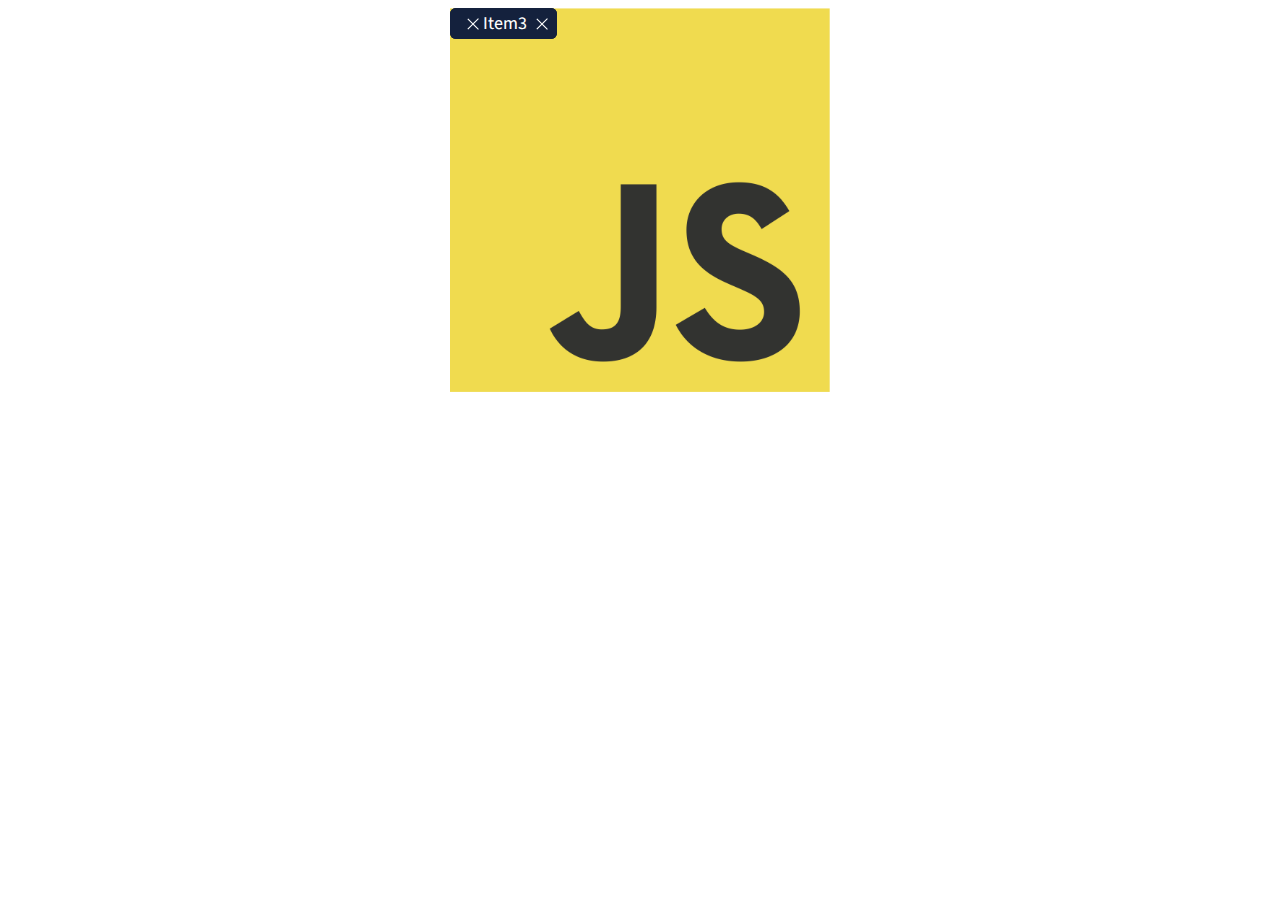
<file: drag'n'drop/index.html>
<!DOCTYPE html>
<html lang="en">
<head>
    <meta charset="UTF-8">
    <meta name="viewport" content="width=device-width, initial-scale=1.0">
    <title>Drag'n'drop</title>
    <link rel="stylesheet" href="./css/style.css">
</head>
<body>

    <div class="container">
        <div class="togging__item">
            <div class="delete"></div>
            <span class="lable">Item1</span>
            <div class="delete"></div>
        </div>
        <div class="togging__item">
            <div class="delete"></div>
            <span class="lable">Item2</span>
            <div class="delete"></div>
        </div>
        <div class="togging__item">
            <div class="delete"></div>
            <span class="lable">Item3</span>
            <div class="delete"></div>
        </div>
    </div>
    
    <script src="https://code.jquery.com/jquery-3.5.1.js" integrity="sha256-QWo7LDvxbWT2tbbQ97B53yJnYU3WhH/C8ycbRAkjPDc="
        crossorigin="anonymous"></script>
    <script src="./js/main.js"></script>
</body>
</html>
</file>
<file: drag'n'drop/css/style.css>
@import url(https://fonts.googleapis.com/css?family=Source+Sans+Pro:200,200italic,300,300italic,regular,italic,600,600italic,700,700italic,900,900italic);

* {
    box-sizing: border-box;
}

.container {
    background: url(../img/JavaScript-logo.png);
    width: 30%;
    margin: 0 auto;
    height: 30vw;
    background-size: 100% 100%;
    position: relative;
}

.togging__item {
    position: absolute;
    z-index: 500;
    display: flex;
    flex-direction: row;
    justify-content: flex-start;
    flex-wrap: nowrap;
    align-items: center;
    background-color: rgba(20, 33, 61, 0.85);
    color: white;
    padding: 3px 5px;
    padding-left: 8px;
    border-radius: 6px;
    min-width: 84px;
}

span {
    font-family: 'Source Sans Pro', sans-serif;
    font-size: 18px;
    flex-shrink: 0;
}

.delete {
    width: 20px;
    height: 20px;
    position: relative;
    margin-left: 5px;
}

.delete:before, .delete:after {
    content: '';
    position: absolute;
    top: 50%;
    left: 50%;
    width: 73.4%;
    height: 1px;
    background-color: white;
}

.delete:before {
    transform: translate(-50%, -50%) rotate(45deg);
}

.delete:after {
    transform:  translate(-50%, -50%) rotate(-45deg);
}
</file>
